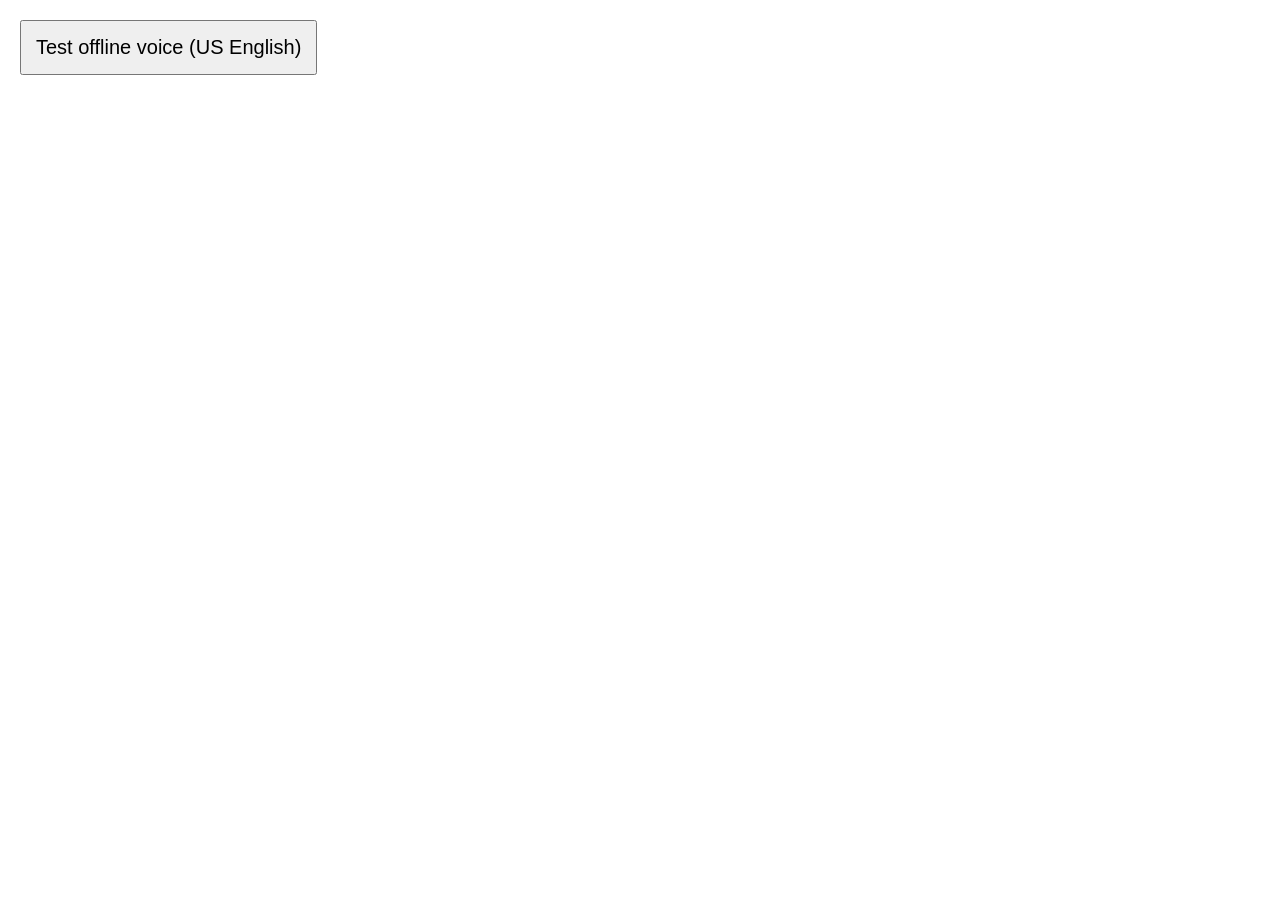
<file: tts/test.html>
<!doctype html><meta charset="utf-8"><meta name="viewport" content="width=device-width,initial-scale=1">
<title>VallabhaVani offline voice test</title>
<button id="go" style="font-size:20px;padding:14px;margin:12px">Test offline voice (US English)</button>
<pre id="log" style="white-space:pre-wrap;font-size:12px;padding:0 12px"></pre>
<script src="/tts/tts-engine.js"></script>
<script>
const log = m => { document.getElementById('log').textContent += m + '\n'; };
window.onerror = (m, s, l) => log('ERR ' + m + ' line ' + l);
window.onunhandledrejection = e => log('REJ ' + ((e.reason && e.reason.message) || e.reason));
document.getElementById('go').onclick = async () => {
  const ctx = new (window.AudioContext || window.webkitAudioContext)(); await ctx.resume();
  const V = 'en_US-lessac-medium';
  try {
    log('installed: ' + await VVTTS.isInstalled(V));
    await VVTTS.ensureVoices([V], { respectCrash: false,
      onProgress: p => { if(p.pct % 10 === 0) log(p.file + ' ' + p.pct + '%'); },
      onError: e => log('ENGINE ' + e.message) });
    log('ready, synthesising');
    const r = await VVTTS.synth('The old road bent north, toward the mountains.', 1, V);
    log('synth ' + r.ms.toFixed(0) + ' ms, audio ' + (r.samples.length / r.sampleRate).toFixed(2) + ' s');
    const b = ctx.createBuffer(1, r.samples.length, r.sampleRate); b.copyToChannel(r.samples, 0);
    const s = ctx.createBufferSource(); s.buffer = b; s.connect(ctx.destination); s.start();
  } catch(e){ log('FAIL ' + e.message); }
};
</script>
</file>
